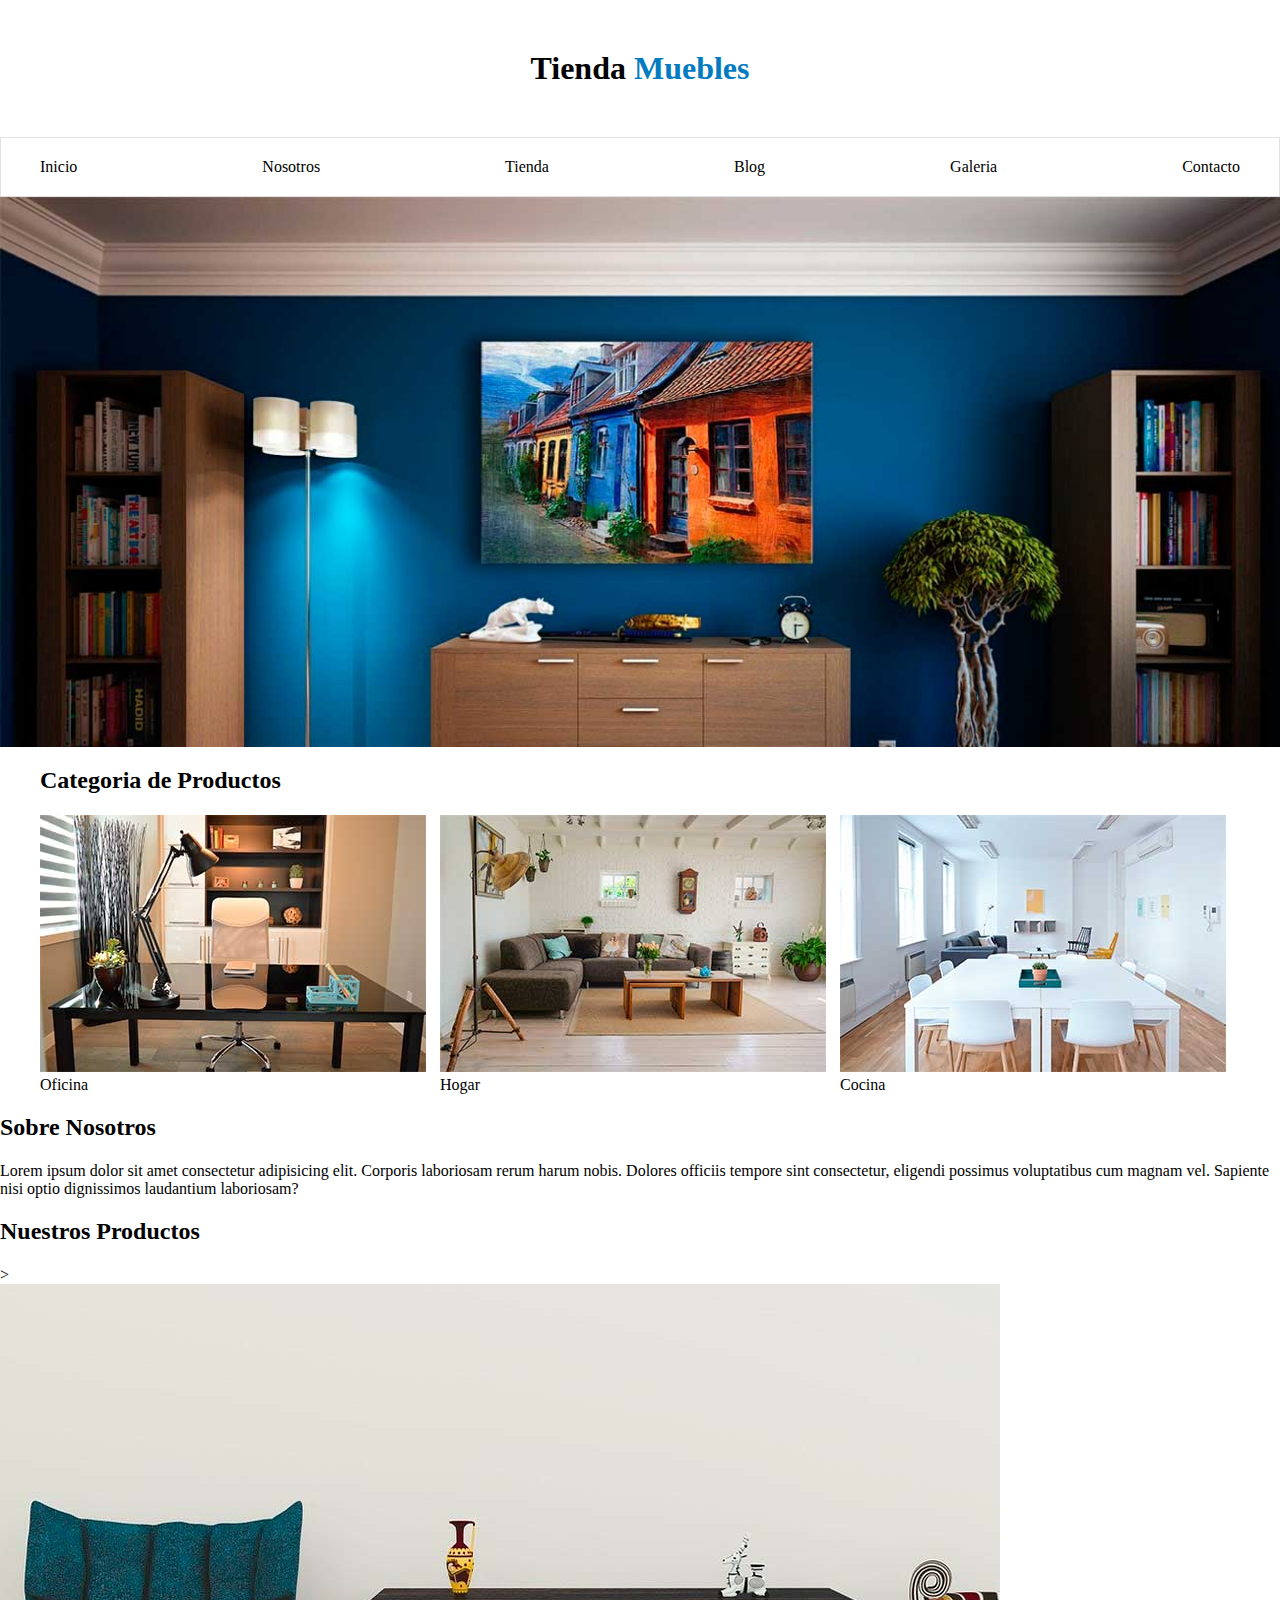
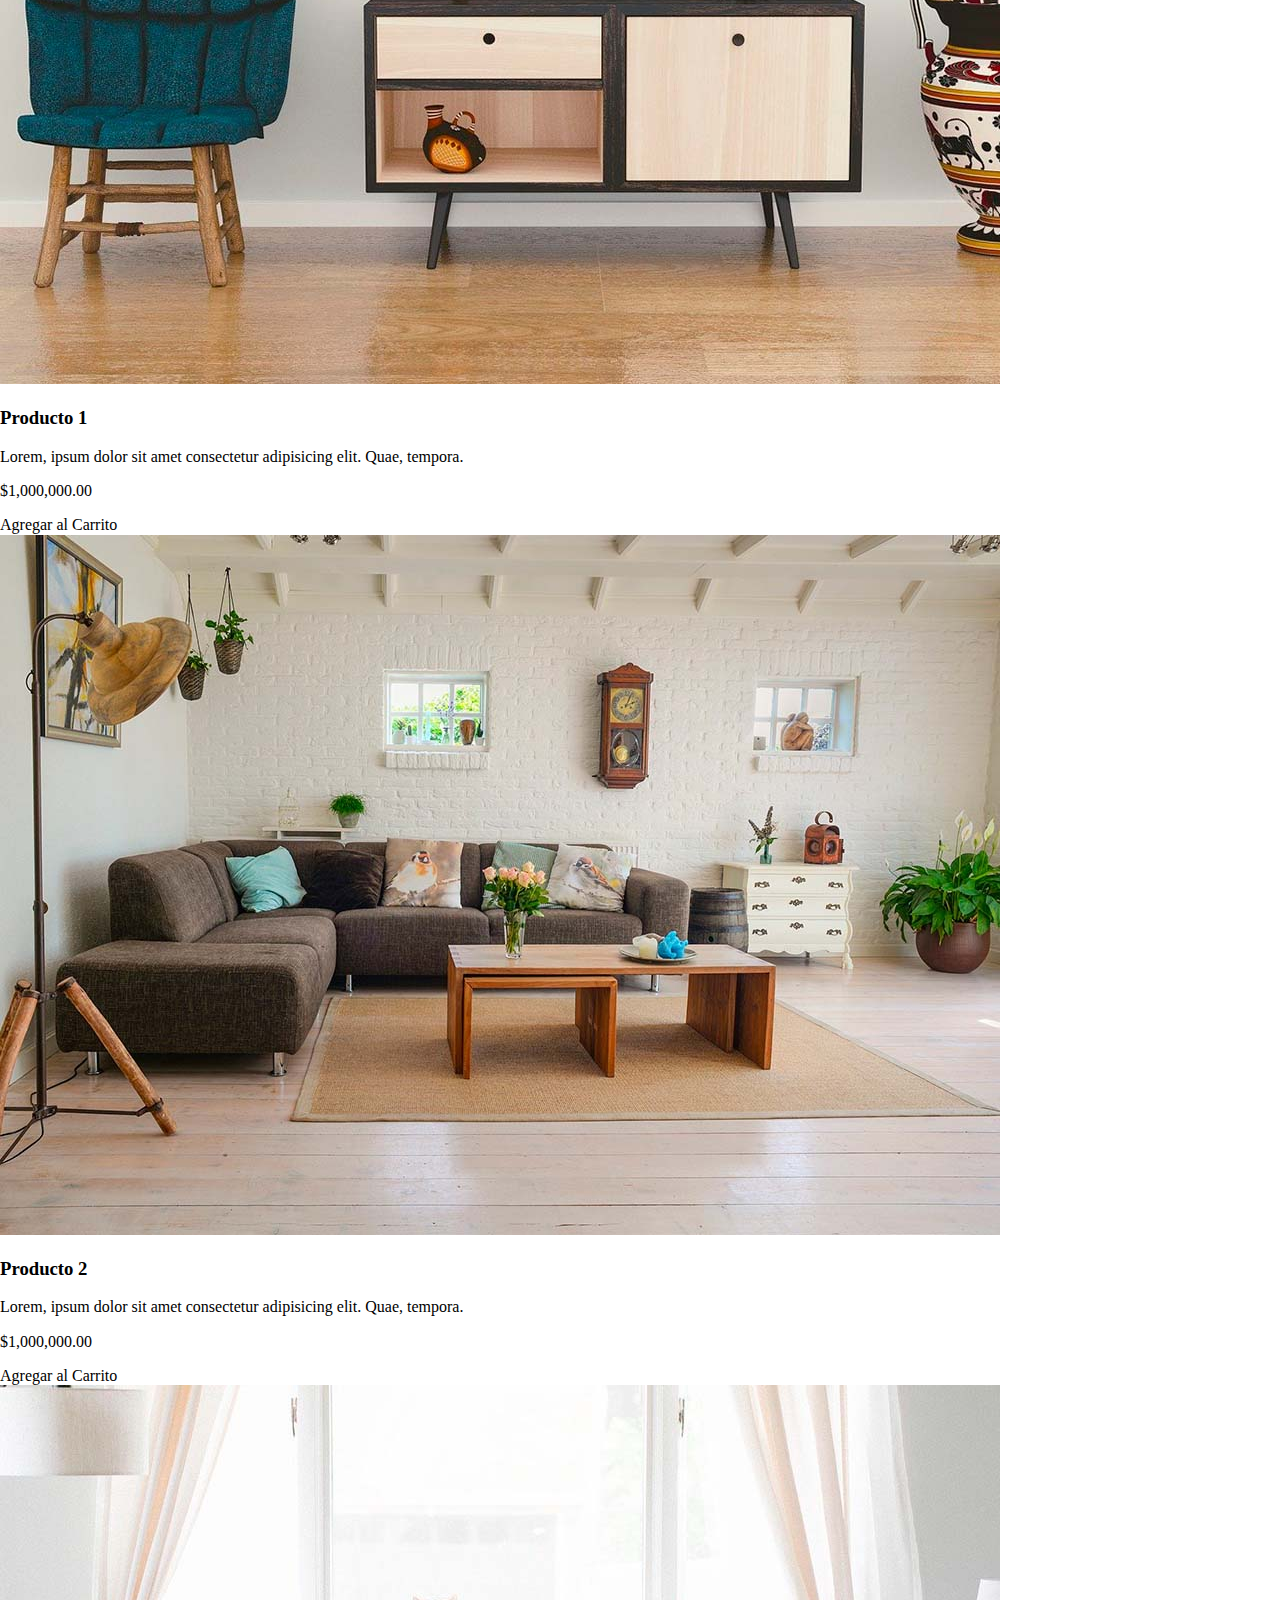
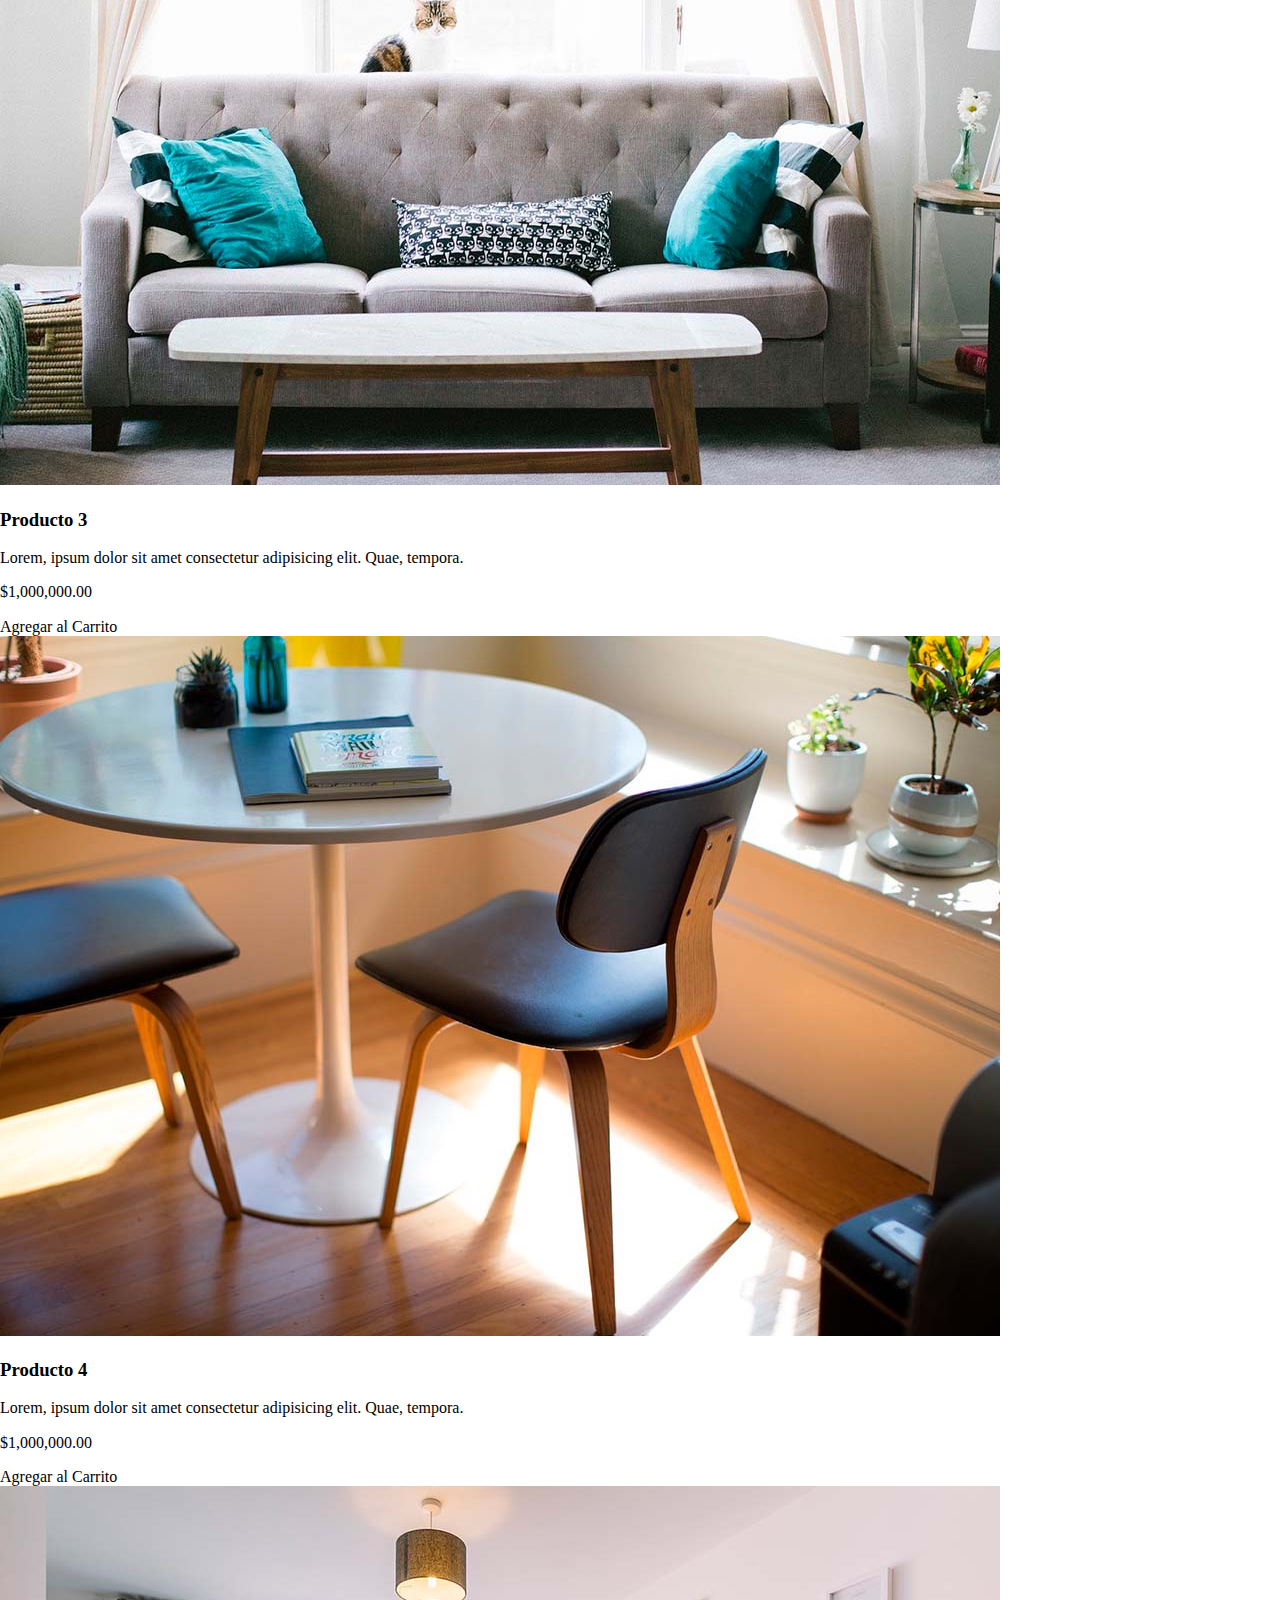
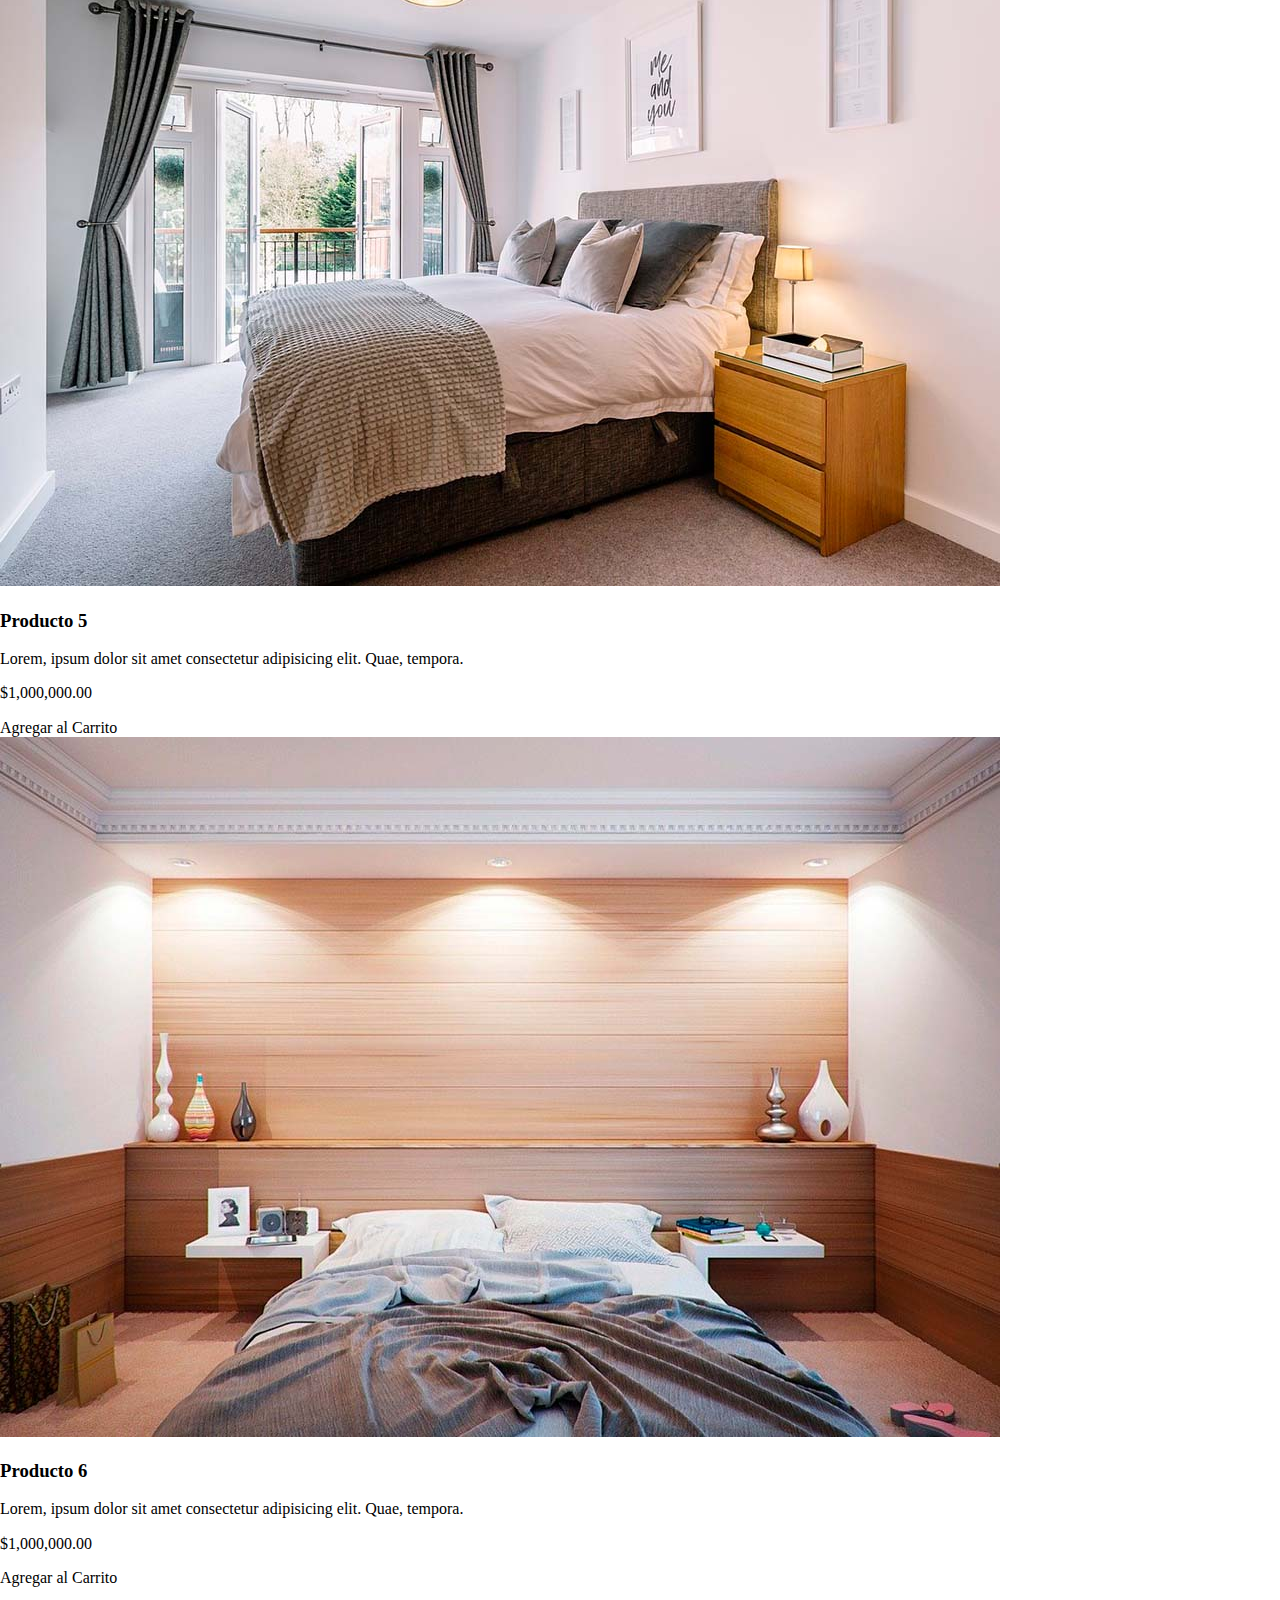
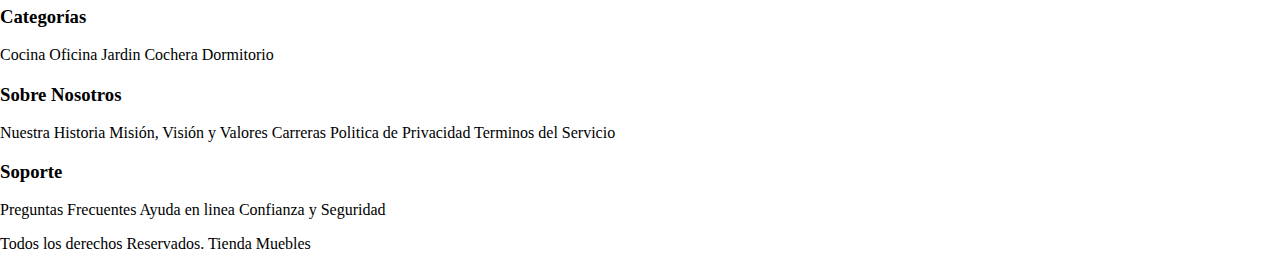
<file: index.html>
<!DOCTYPE html>
<html lang="es">
<head>
    <meta charset="UTF-8">
    <meta http-equiv="X-UA-Compatible" content="IE=edge">
    <meta name="viewport" content="width=device-width, initial-scale=1.0">
    <title>Tienda Muebles - Home</title>
    <link rel="stylesheet" href="./css/normalize.css">
    <link rel="stylesheet" href="./css/style.css">
</head>

<body>
    <header>
        <h1 class="nombre-sitio">Tienda <span>Muebles</span></h1>
    </header>
    <div class="contenedor-navegacion">
    <nav class="nav-principal contenedor">
        <a href="index.html">Inicio</a>
        <a href="nosostros.html">Nosotros</a>
        <a href="tienda.html">Tienda</a>
        <a href="blog.html">Blog</a>
        <a href="galeria.html">Galeria</a>
        <a href="contacto.html">Contacto</a>
    </nav>
    </div>

    <div class="hero"></div>

    <section class="contenedor">

        <h2>Categoria de Productos</h2>
        <div class="listado-productos">
            <div>
                <img src="img/categoria1.jpg" alt="categoria Oficina"/>
                <a href="#">Oficina</a>    
            </div>
            
            <div>
                <img src="img/categoria2.jpg" alt="categoria Hogar"/>
                <a href="#">Hogar</a>    
            </div>

            <div>
                <img src="img/categoria3.jpg" alt="categoria Cocina"/>
                <a href="#">Cocina</a>    
            </div>
        </div>
    </section>

    <section class="sobre-nosotros">
        <div>
            <h2>Sobre Nosotros</h2>
            <p>Lorem ipsum dolor sit amet consectetur adipisicing elit. Corporis laboriosam rerum harum nobis. Dolores officiis tempore sint consectetur, eligendi possimus voluptatibus cum magnam vel. Sapiente nisi optio dignissimos laudantium laboriosam?</p>
        </div>    
    </section>

    <main>
        <h2>Nuestros Productos</h2>
            <div>>
                <div>
                    <img src="img/producto1.jpg" alt="producto" />
                    <div>
                        <h3>Producto 1</h3>
                        <p>Lorem, ipsum dolor sit amet consectetur adipisicing elit. Quae, tempora.</p>
                        <p>$1,000,000.00</p>
                        <a href="#">Agregar al Carrito</a>
                    </div>
                </div>
                <div>
                    <img src="img/producto2.jpg" alt="producto" />
                    <div>
                        <h3>Producto 2</h3>
                        <p>Lorem, ipsum dolor sit amet consectetur adipisicing elit. Quae, tempora.</p>
                        <p>$1,000,000.00</p>
                        <a href="#">Agregar al Carrito</a>
                    </div>
                </div>
                <div>
                    <img src="img/producto3.jpg" alt="producto" />
                    <div>
                        <h3>Producto 3</h3>
                        <p>Lorem, ipsum dolor sit amet consectetur adipisicing elit. Quae, tempora.</p>
                        <p>$1,000,000.00</p>
                        <a href="#">Agregar al Carrito</a>
                    </div>
                </div>
                <div>
                    <img src="img/producto4.jpg" alt="producto" />
                    <div>
                        <h3>Producto 4</h3>
                        <p>Lorem, ipsum dolor sit amet consectetur adipisicing elit. Quae, tempora.</p>
                        <p>$1,000,000.00</p>
                        <a href="#">Agregar al Carrito</a>
                    </div>
                </div>
                <div>
                    <img src="img/producto5.jpg" alt="producto" />
                    <div>
                        <h3>Producto 5</h3>
                        <p>Lorem, ipsum dolor sit amet consectetur adipisicing elit. Quae, tempora.</p>
                        <p>$1,000,000.00</p>
                        <a href="#">Agregar al Carrito</a>
                    </div>
                </div>
                <div>
                    <img src="img/producto6.jpg" alt="producto" />
                    <div>
                        <h3>Producto 6</h3>
                        <p>Lorem, ipsum dolor sit amet consectetur adipisicing elit. Quae, tempora.</p>
                        <p>$1,000,000.00</p>
                        <a href="#">Agregar al Carrito</a>
                    </div>
                </div>
            </div>
    </main>

    <footer>
        <div>
            <h3>Categorías</h3>
            <nav>
                <a href="#">Cocina</a>
                <a href="#">Oficina</a>
                <a href="#">Jardin</a>
                <a href="#">Cochera</a>
                <a href="#">Dormitorio</a>
            </nav>
        </div>
        <div>
            <h3>Sobre Nosotros</h3>
            <nav>
                <a href="#">Nuestra Historia</a>
                <a href="#">Misión, Visión y Valores</a>
                <a href="#">Carreras</a>
                <a href="#">Politica de Privacidad</a>
                <a href="#">Terminos del Servicio</a>
            </nav>
        </div>
        <div>
            <h3>Soporte</h3>
            <nav>
                <a href="#">Preguntas Frecuentes</a>
                <a href="#">Ayuda en linea</a>
                <a href="#">Confianza y Seguridad</a>
            </nav>
        </div>
        <div>
        <p>Todos los derechos Reservados. Tienda Muebles </p>
        </div>
    </footer>

</body>

</html>
</file>
<file: css/style.css>
html {
    box-sizing: border-box;
}
*, *:before, *:after {
    box-sizing: inherit;
}
/** Globales **/
a {
    text-decoration: none;
    color: #000;
}

.contenedor {
    max-width: 1200px;
    margin: 0 auto;
}

img {
    max-width: 100%;
}

/** Headear y Navegacion **/
.nombre-sitio {
    margin-top: 50px;
    margin-bottom: 50px;
    text-align: center;
}

.nombre-sitio span {
    color: #037bc0;
}

.contenedor-navegacion {
    border: 1px solid #e1e1e1;

}
.nav-principal{
    padding: 20px 0;
    display: flex;
    justify-content: space-between;
}

.hero {
    background-image: url(../img/principal.jpg);
    background-repeat: no-repeat;
    background-size: cover;
    height: 550px;
}

/* categorias */

.listado-productos {
    display: grid;
    grid-template-columns: repeat(3,1fr);
}
</file>
